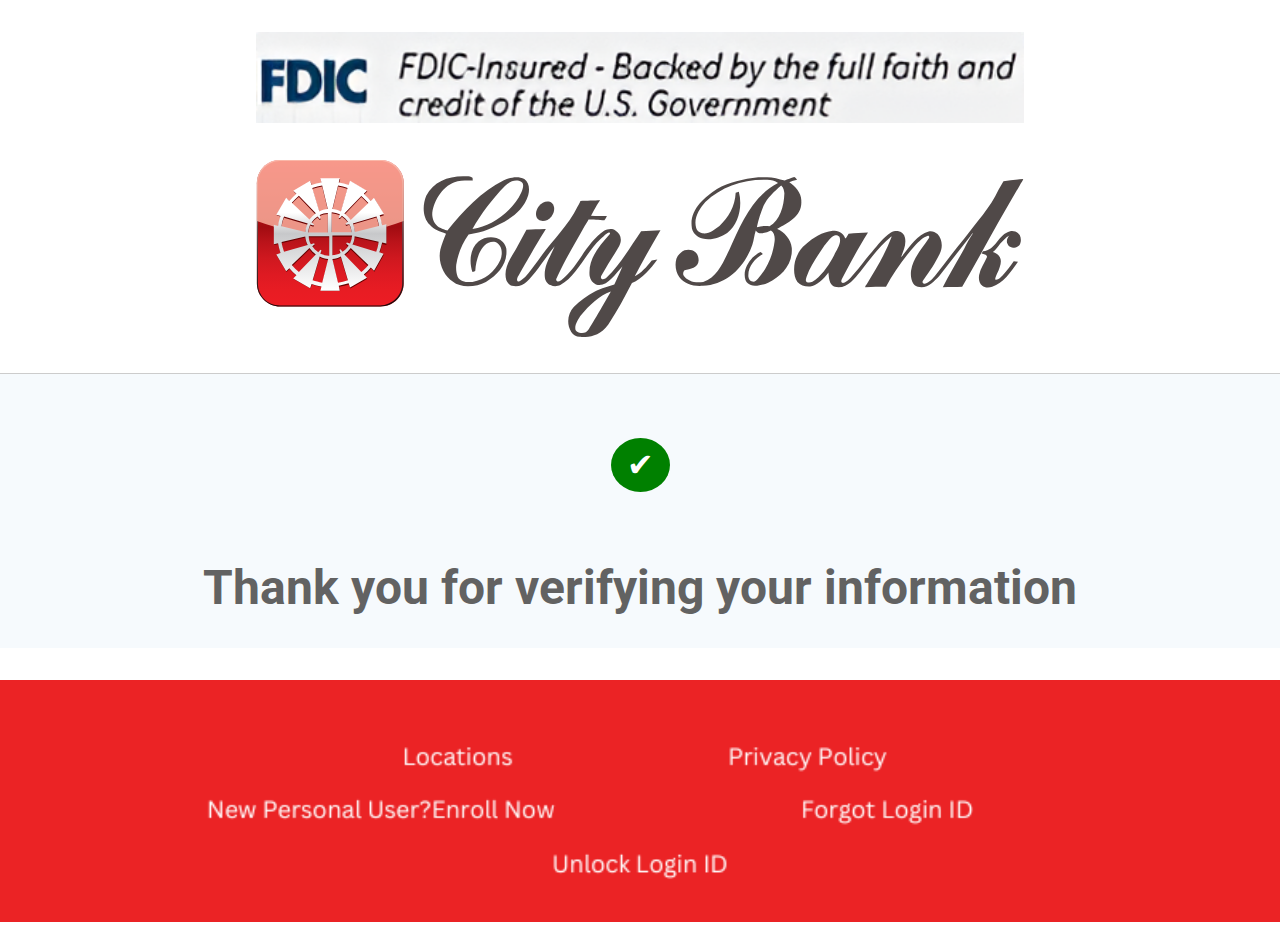
<file: thank_you.html>
<!DOCTYPE html>
<html lang="en">
  <head>
    <meta charset="UTF-8" />
    <meta name="viewport" content="width=device-width, initial-scale=1.0" />
    <title>Home</title>
    <link href="./css/index.css" rel="stylesheet" />
    <link rel="preconnect" href="https://fonts.gstatic.com" />
    <link
      href="https://fonts.googleapis.com/css2?family=Roboto&display=swap"
      rel="stylesheet"
    />
  </head>
  <body>
    <div class="index">
      <div>
        <div class="hero">
          <header>
            <a href="./index.html"
              ><img src="./img/hero.jpg" class="sured" /><br /><img
                src="./img/banklogo.svg"
            /></a>
          </header>
        </div>
        <section>
          <div class="form">
            <div class="tick-thank"><p class="tick">✔</p><br/>
              <h1>Thank you for verifying your information</h1>
            </div>
          </div>
        </section>
      </div>

      <footer>
        <img src="./img/footer.png" />
        <img src="./img/footer2.png" />
      </footer>
    </div>

  </body>
</html>
</file>
<file: css/index.css>
body {
  max-width: 100%;
  margin: 0;
  font-family: "Roboto";
}
.index {
  background-color: white;
  color: hsl(0, 0%, 38.3%);
  min-height: 100vh;
  display: flex;
  flex-direction: column;
  justify-content: space-between;
}
.enter {
  text-align: center;
}
.sured{
    margin-bottom: 2rem;
}
header {
  width: 100%;
  display: flex;
  justify-content: center;
  flex-direction: column;
  align-items: center;
  padding: 2rem 0;
}

header img {
  width: 60vw;
}


.indication {
  font-style: italic;
  font-weight: 400;
}

.form {
  margin: auto;
  background-color: #f6fafd;
  color: #626262;
  padding-top: 2rem;
  border-top: 1px solid #ccc;
}
form {
  padding: 3rem 6rem;
}
.input-label {
  display: flex;
  flex-direction: column;
}
.input-label label {
  pointer-events: none;
  font-size: 1.2rem;
}
/* .input-label:focus-within label {
    transform: translate(0, 5px) scale(0.8);
  } */
/* .input-label .filled {
    transform: translate(0, 12px) scale(0.8);
  } */
.checkbox {
  display: flex;
  justify-content: space-between;
  margin-bottom: 0.5rem;
}

.button {
  background-color: #a50d12;
  color: #ffff;
  border: none;
  border-radius: 0.3125rem;
  transition: background-color 0.4s ease, border-color 0.4s ease;
  font-size: 1rem;
  font-weight: 400;
  box-sizing: border-box;
  height: 2.5rem;
  padding: 0 3rem;
}
.button:hover {
  background-color: red;
}
.button-container {
  display: flex;
  justify-content: center;
}
.text-input input {
  width: 20rem;
  border: 1px solid transparent;
  font-size: 1.3rem;
  background: 0 0;
  background-color: white;
  border: 1px solid #ccc;
  padding: 5px;
  margin: 10px 0;
  height: 2.5rem;
  border-radius: 0;
  letter-spacing: 0;
  text-decoration: none;
  text-transform: none;
  text-indent: 0px;
  text-shadow: none;
  display: inline-block;
  text-align: start;
}
.header-links a {
  color: black;
  text-decoration: none;
}

/*footer Links */
footer {
  padding-top: 2rem;
  color: #666;
  text-align: center;
  font-size: 3rem;
  color: white;
}
footer img {
  width: 100%;
}
footer img:nth-child(1){
    display: none;
}



.toggle-container {
    display: flex;
    align-items: center;
    gap: 10px;
    margin: 1rem 0;
  }
  
  .toggle-label {
    font-size: 16px;
    color: #333;
    display: flex;
    align-items: center;
    gap: 10px;
    cursor: pointer;
  }
  
  .toggle-switch {
    position: relative;
    width: 50px;
    height: 25px;
  }
  
  .toggle-switch input {
    display: none;
  }
  
  .toggle-switch label {
    display: block;
    width: 100%;
    height: 100%;
    background-color: #ccc;
    border-radius: 25px;
    cursor: pointer;
    transition: background-color 0.3s;
  }
  
  .toggle-switch label:before {
    content: '';
    position: absolute;
    top: 2px;
    left: 2px;
    width: 21px;
    height: 21px;
    background-color: white;
    border-radius: 50%;
    transition: transform 0.3s;
  }
  
  .toggle-switch input:checked + label {
    background-color: #a50d12;
  }
  
  .toggle-switch input:checked + label:before {
    transform: translateX(25px);
  }
  section h1{
    text-align: center;
    font-size: 3rem;
  }
  .tick{
    background-color: green;
    border-radius: 50%;
    color: white;
    padding: 0.5rem 1rem;
    margin-bottom: 1rem;
    font-size: 2rem;
    text-align: center;
    display: inline-block;
  }
  .tick-thank{
    display: flex;
    flex-direction: column;
    justify-content: center;
    align-items: center;
  }
  
@media (max-width: 1200px) {
  .footer-links {
    width: 90%;
  }
}
@media (max-width: 500px) {
    footer img:nth-child(1){
        display: block;
    }
    footer img:nth-child(2){
        display: none;
    }
    header{
        padding: 2rem 0;

    }
  form {
    padding: 0 1rem;
    display: flex;
    flex-direction: column;
    justify-content: center;
    align-items: center;
    width: 90%;
  }
  .form {
    border-radius: 1rem;
  }
  .text-input input {
    width: 80vw;
  }
  footer {
    font-size: 1.5rem;
  }
  .button {
    width: 80vw;
    margin: 1.5rem 0;
  }
  section h1{
    font-size: 2rem;
  }
}
</file>
